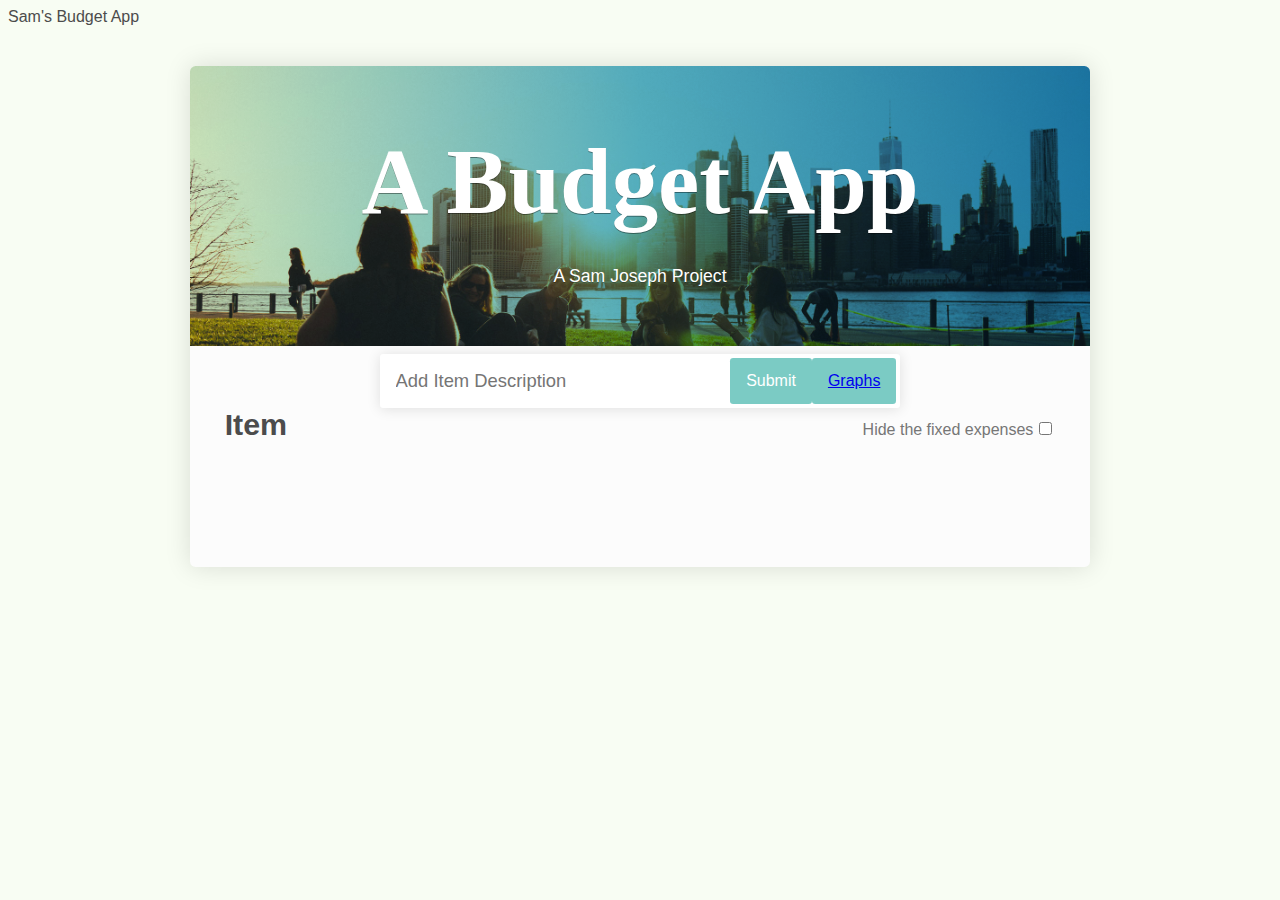
<file: index.html>
<!DOCTYPE html>
<html>
<head>
    <meta charset="utf-8" />
    <meta http-equiv="X-UA-Compatible" content="IE=edge">
    <title>Budget App</title>
    <meta name="viewport" content="width=device-width, initial-scale=1">
    <link rel="stylesheet" href="https://stackpath.bootstrapcdn.com/bootstrap/4.1.1/css/bootstrap.min.css" integrity="sha384-WskhaSGFgHYWDcbwN70/dfYBj47jz9qbsMId/iRN3ewGhXQFZCSftd1LZCfmhktB" crossorigin="anonymous">
    <link rel="stylesheet" type="text/css" media="screen" href="style.css" />
</head>
<body>
        <nav class="navbar navbar-dark bg-dark">
            <span class="navbar-brand mb-0 h1">Sam's Budget App</span>
        </nav>

    <div class="wrapper" id="wrapper">
        <header>
            <h1>A Budget App</h1>
            <br>
            <br>
              <p>A Sam Joseph Project</p>
              <form id="registrar">
                <input type="text" name="name" placeholder="Add Item Description">
                <button type="submit" name="submit" value="submit">Submit</button>
                <button type="submit" name="graphs" value="graphs"> <a href="graphic.html">Graphs</a></button>
              </form>
        </header>
                
    <div class="main" id="wrapper">	
              <h2>Item</h2>
              <ul id="invitedList"></ul>
              <ul id="amount"></ul>	
        </div>
    </div>
        
            
    
    <script src="https://code.jquery.com/jquery-3.3.1.slim.min.js" integrity="sha384-q8i/X+965DzO0rT7abK41JStQIAqVgRVzpbzo5smXKp4YfRvH+8abtTE1Pi6jizo" crossorigin="anonymous"></script>
    <script src="https://cdnjs.cloudflare.com/ajax/libs/popper.js/1.14.3/umd/popper.min.js" integrity="sha384-ZMP7rVo3mIykV+2+9J3UJ46jBk0WLaUAdn689aCwoqbBJiSnjAK/l8WvCWPIPm49" crossorigin="anonymous"></script>
    <script src="https://stackpath.bootstrapcdn.com/bootstrap/4.1.1/js/bootstrap.min.js" integrity="sha384-smHYKdLADwkXOn1EmN1qk/HfnUcbVRZyYmZ4qpPea6sjB/pTJ0euyQp0Mk8ck+5T" crossorigin="anonymous"></script>
    <script src="main.js"></script>    
</body>
</html>
</file>
<file: style.css>
/* ================================= 
  Element Styles
==================================== */

* {
    box-sizing: border-box;
  }
  body {
    font-family: 'Lato', sans-serif;
    color: #4c4c4c;
    background: #f8fdf3;
  }
  h1,
  p,
  form button {
    color: white;  
  }
  h1 {
    font-family: 'Courgette', cursive;
    text-shadow: 0 1px 0 rgba(0,0,0, .4);
    line-height: .65;
    margin-top: .5em;
    margin-bottom: 0;
  }
  h2 {
    margin-top: 0;
  }
  p {
    font-size: 1.1em;
    text-shadow: 0 1px 0 rgba(0,0,0, .25);
  }
  form {
    width: 60%;
    background: white;
    display: inline-block;
    overflow: hidden;
    display: -webkit-flex;
    display: flex;
    border-radius: .2em;
    border: solid 4px white;
    box-shadow: 0 1px 14px rgba(0,0,0, .12);
  }
  form button {
    padding: 0 1em;
    font-size: 1em;
    background: #7bcbc4;
    border-radius: .2em;
  }
  ul {
    list-style: none;
    padding: 0;
    margin: 2em 0 1em;
  }
  ul li {
    padding: 1em;
    background: #fff;
    border-radius: .2em;
    border: solid 1px rgba(88, 183, 205, .2);
    border-bottom: solid 2px rgba(88, 183, 205, .2);
    position: relative;
  }
  button {
    cursor: pointer;
  }
  input, 
  button {
    border: none;
    outline: none;
  }
  header {
    text-align: center;
    background: linear-gradient(90deg, #d4eece, #55b3d0, #1e7eb7),
                url('images/header-bg.jpg') no-repeat;
                background-blend-mode: multiply;    
                background-size: cover;   
  }
  header input {
    padding: 12px;
    font-size: 1.15em;
    width: 100%;
  }
  li span, 
  li input[type=text] {
    color: #707070;
    font-size: 1.3em;
    margin-bottom: .3em;
  }
  li input[type=text] {
    padding: .2em;
    width: 95%;
    border: 1px dotted rgba(0,0,0, .2);
  }
  li label {
    font-size: .9em;
    display: block;
    color: rgba(112, 112, 112, .55);
  }
  li span, 
  li input[type=text]:first-child {
    display: block;
  }
  li button {
    font-size: .78em;
    margin-top: 1.65em;
    margin-right: .4em;
    border-radius: .3em;
    padding: .4em .6em;
    color: white;
    background: #58b7cd;
  }
  li button:last-child {
    background: rgba(88, 183, 205, .5);
  }
  .wrapper {
    width: 100%;
    max-width: 900px;
    margin: 2.5em auto;
    border-radius: .35em;
    background: #fcfcfc;
    overflow: hidden;
    box-shadow: 0 0 26px rgba(0,0,0, .13);
  }
  div > input:last-child {
    font-size: 1em;
    margin-left: 6px;
  }
  div > label {
    color: #767676;
  }
  
  /* responded */
  .responded {
    transition: 0.4s;
    border-color: rgba(88, 183, 205, .9);
  }
  .responded label {
    transition: 0.4s;
    color: rgba(88, 183, 205, 1);
  }
  
  /* ================================= 
    Media Queries
  ==================================== */
  
  @media (min-width: 0) and (max-width: 768px) {
    header {
      padding: 1.25em;
    }
    h1 {
      font-size: 3.6em;
      margin: .3em 0 0;
    }
    ul li {
      margin-bottom: 1em;
    }
    form {
      width: 95%;
      -webkit-flex-direction: column;
      flex-direction: column;
      margin: auto;
      margin-top: 2.5em;
    }
    form button {
      padding: 12px 0;
      margin-top: .5em;
    }
    form input {
      font-size: 1em;
      text-align: center;
    }
    .wrapper {
      margin: 0;
    }
    .main {
      padding: 2em 1em .75em;
    }
  }
  
  @media (min-width: 769px) {
    header {
      height: 280px;
      padding: 2.5em 1em 1em;  
      background-position: 0 -95px; 
    }
    .main > div {
      float: right;
      display: inline-block;
      margin-top: 12px;
      margin-right: 1.25%;
    }
    div > label {
      margin-top: 12px;
    }
    h1 {
      font-size: 5.8em;
    }
    h2 {
      float: left;
      font-size: 1.9em;
      margin-left: 1.25%;
    }
    form {
      margin: 4.15em auto 0;
      z-index: 3000;
      position: relative;
    }
    .wrapper {
      width: 90%;
    }
    .main {
      padding: 3.8em 1.5em .75em;
      position: relative;
      z-index: 10;
    }
    ul {
      display: -webkit-flex;
      display: flex;
      clear: both;
      
      -webkit-justify-content: space-between;
      justify-content: space-between;
      -webkit-flex-wrap: wrap;    
      flex-wrap: wrap;
      padding-top: 1.25em;
    }
    ul li {
      -webkit-flex-grow: 1;
      flex-grow: 1;
      -webkit-flex-basis: 47.5%;
      flex-basis: 47.5%;
      margin: 0 1.25% 1em;
    }
  }
  @media (min-width: 880px) { 
    ul li {
      -webkit-flex-basis: 20%;
      flex-basis: 20%;
    }
  }
</file>
